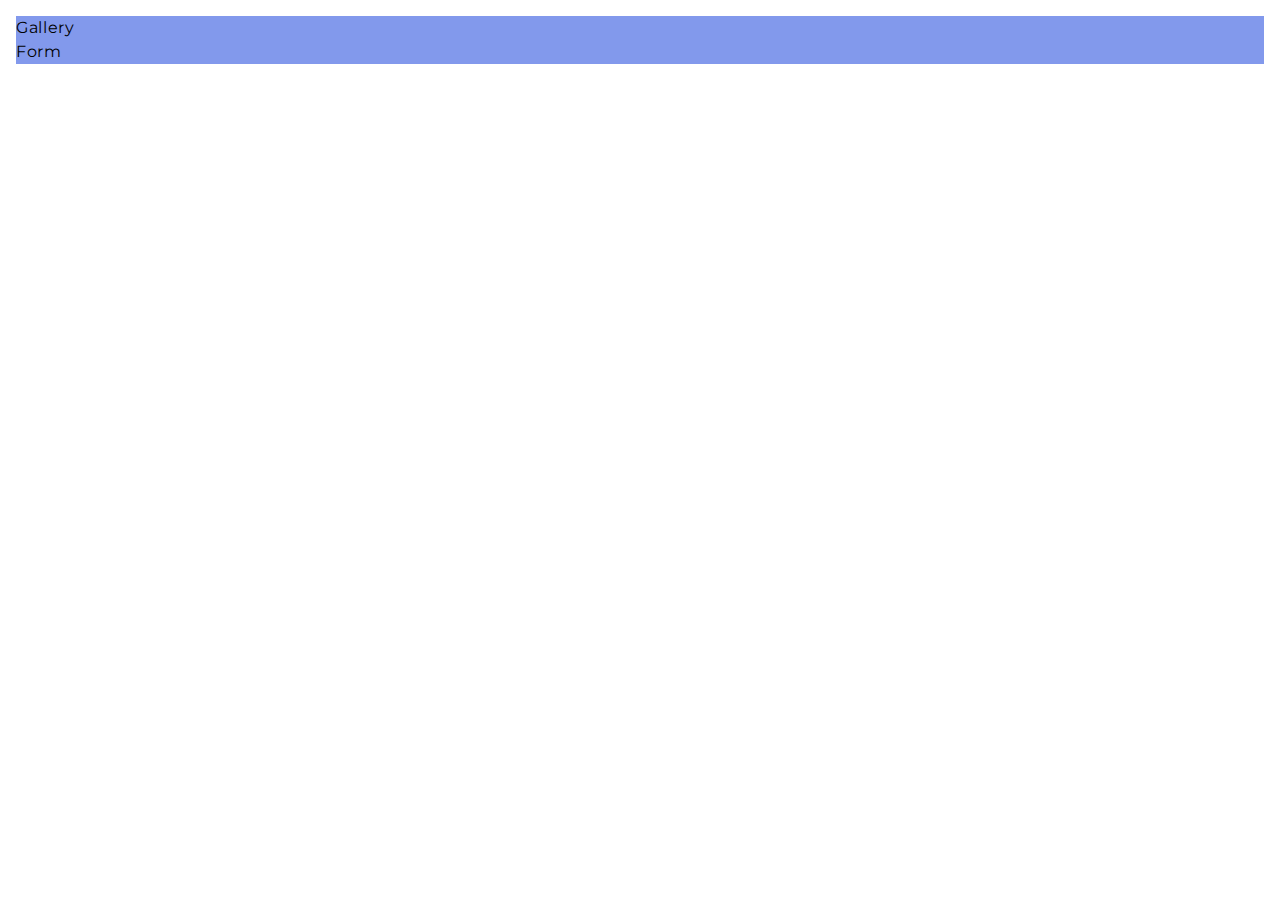
<file: src/index.html>
<!DOCTYPE html>
<html lang="en">
  <head>
    <meta charset="UTF-8" />
    <link rel="icon" type="image/svg+xml" href="/favicon.svg" />
    <meta name="viewport" content="width=device-width, initial-scale=1.0" />
    <title>Vanilla App Template</title>
    <link rel="stylesheet" href="./css/styles.css" />
    <link rel="preconnect" href="https://fonts.googleapis.com">
    <link rel="preconnect" href="https://fonts.gstatic.com" crossorigin>
    <link href="https://fonts.googleapis.com/css2?family=Montserrat:ital@0;1&display=swap" rel="stylesheet">
  </head>
  <body>
  
    <ul class="nav-list">
<li class="link"><a href="./1-gallery.html" class="link">Gallery</a></li>
<li class="link"><a href="./2-form.html" class="link">Form</a></li>
</ul>
    <script type="module" src="./js/1-gallery.js"></script>
    <script type="module" src="./js/2-form.js"></script>
  </body>
</html>
</file>
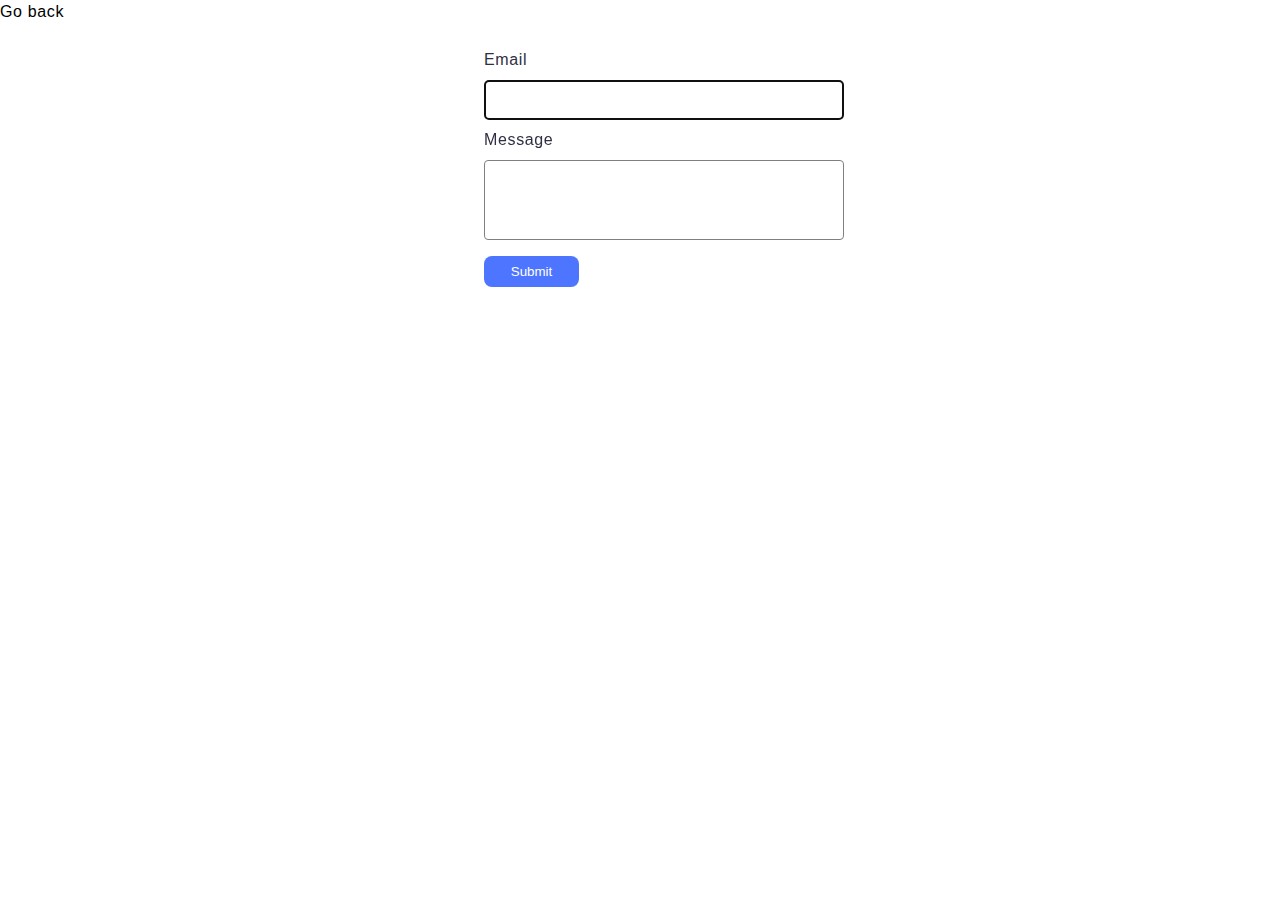
<file: src/2-form.html>
<!DOCTYPE html>
<html lang="en">

<head>
    <meta charset="UTF-8" />
    <meta http-equiv="X-UA-Compatible" content="IE=edge" />
    <meta name="viewport" content="width=device-width, initial-scale=1.0" />
    <title>Gallery</title>
    <link rel="stylesheet" href="./css/styles.css" />
</head>

<body>

    <a href="./index.html">Go back</a>
    <form class="feedback-form" autocomplete="off">
        <label>
            Email
            <input type="email" name="email" autofocus />
        </label>
        <label>
            Message
            <textarea name="message" rows="8"></textarea>
        </label>
        <button type="submit">Submit</button>
    </form>


    <script type="module" src="./js/2-form.js"></script>
</body>

</html>
</file>
<file: src/css/styles.css>
@import url('./reset.css');




* {
  box-sizing: border-box;
}

body {
  font-family: "Montserrat", sans-serif;
  font-weight: 400;
  font-size: 16px;
  line-height: 1.5;
  letter-spacing: 0.04em;
  height: 100%;
  width: 100%;
  margin: 0;
  background: #fff;

}


ul {
  list-style-type: none;
  margin: 0;
  padding: 0;
}

img {
  max-width: 100%;
  display: block;
}

.nav-list {
display: block;
margin: 16px;
}

.link {
  background-color: #8299ec;

}

/*            Gallary             */


.gallery {
  display: flex;
  flex-wrap: wrap;
  margin: 0 auto;
  gap: 24px;
  width: 1128px;
  padding: 24px 156px;

}

.gallery-item {
  flex-basis: calc((100% - 48px) / 3);
  object-fit: cover;
}

.gallery-item:hover {
  transform: scale(1.05);
}

.gallery-link {
  cursor: pointer;

}

.gallery-image {
  object-fit: cover;
  object-position: center;
  display: block;
  max-width: 100%;
  max-height: 100%;
}

/***************************************************/

/*         Form                                     */

.feedback-form {
display: flex;
flex-direction: column;
padding: 24px;
width: 360px;
height: 192px;
margin: 0 auto;
}

label {
  display: flex;
  flex-direction: column;
  gap: 8px;
  color: #2e2f42;
}

label:first-child {
margin-bottom: 8px;
}

input{
  border: 1px solid #808080;
    border-radius: 4px;
    width: 360px;
    height: 40px;
}

input:hover {
border: 1px solid #000;
}

input::placeholder {
color: transparent;
}

textarea{
  border: 1px solid #808080;
    border-radius: 4px;
    width: 360px;
    height: 80px;
    resize: none;
}


button{
  border-radius: 8px;
    padding: 8px 16px;
    width: 95px;
    height: 40px;
    background: #4e75ff;
    color: #fff;
    margin-top: 16px;
    border: none;
}

button:hover {
background: #6c8cff;
}
</file>
